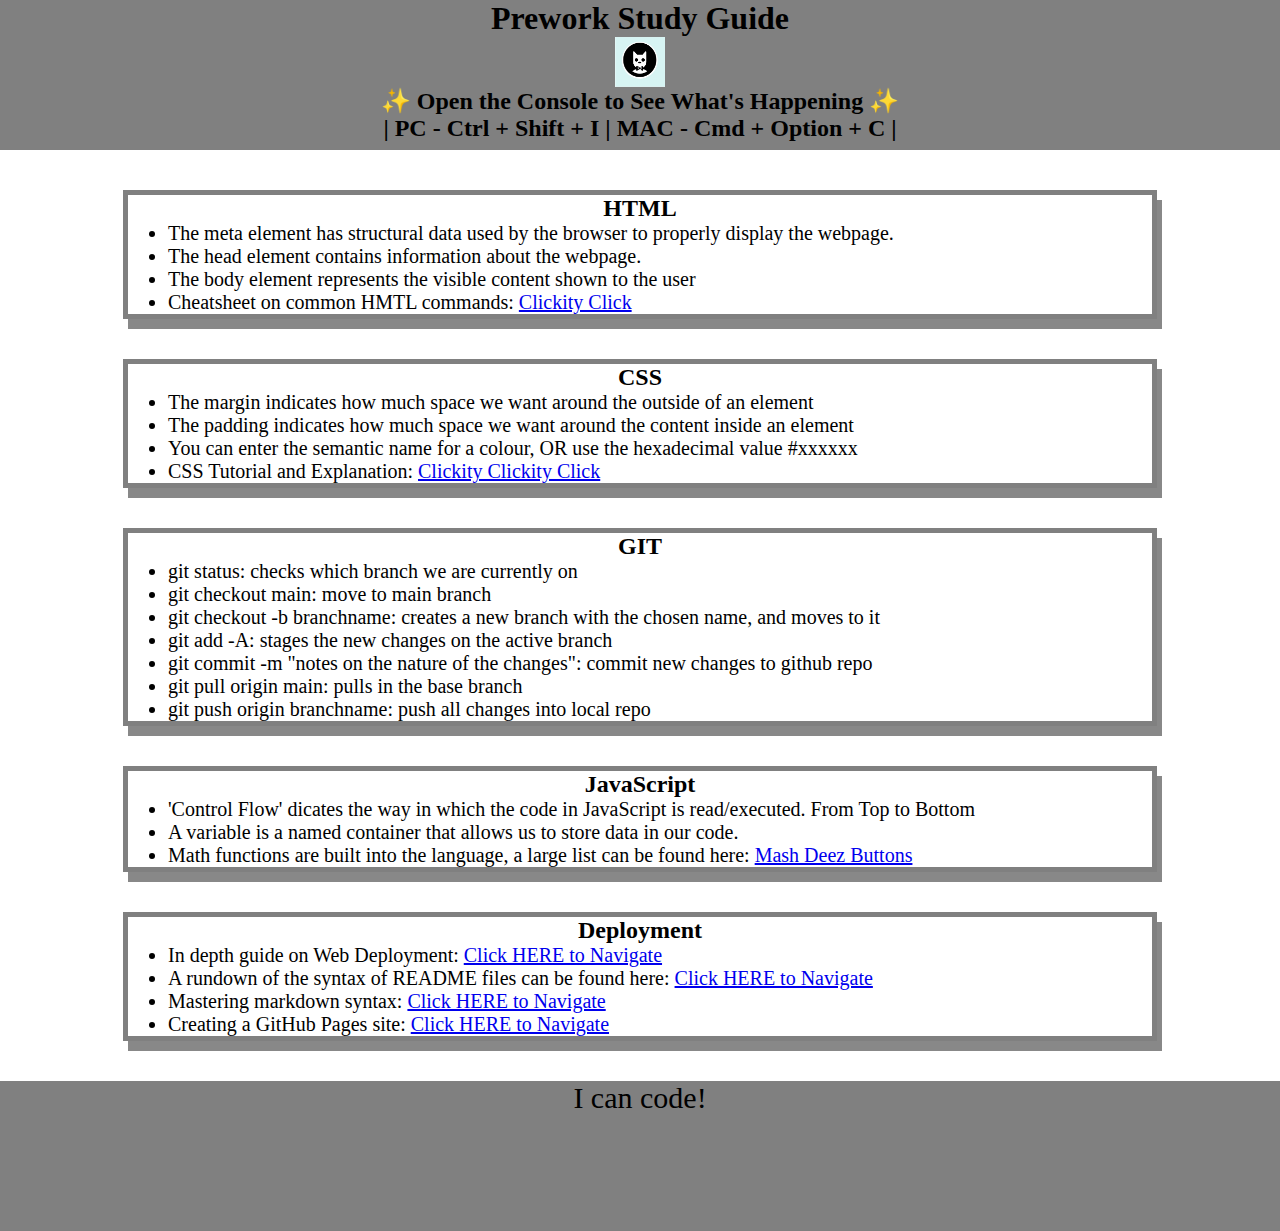
<file: index.html>
<!DOCTYPE html>
<html lang="en">

<!---This is the HEAD of the HTML sheet, it gives the browser information about how to render the webpage we create-->
  <head>
    <meta charset="UTF-8" />
    <meta http-equiv="X-UA-Compatible" content="IE=edge" />
    <meta name="viewport" content="width=device-width, initial-scale=1.0" />
    <link rel="stylesheet" href="./assets/style.css" />
    <title>Prework Study Guide</title>
  </head>

<!---This is the BODY of the HTML sheet, it stores the HEADER, the MAIN and it's SECTIONs, and the FOOTER, and is the skeleton of the webpages body-->
  <body>
    <header id="top">
      <h1>Prework Study Guide</h1>
      <img src="./assets/bowtie-cat.png" alt="Profile image of a cat wearing a bow tie"/>
      <h2>✨ Open the Console to See What's Happening ✨<br>| PC - Ctrl + Shift + I | MAC - Cmd + Option + C |</h2>

    </header>


    <main>
      <section class="card" id="html-section">

        <h2>HTML</h2>

        <ul>

          <li>The meta element has structural data used by the browser to properly display the webpage.</li>
          
          <li>The head element contains information about the webpage.</li>

          <li>The body element represents the visible content shown to the user</li>

          <li>Cheatsheet on common HMTL commands: <a href="https://www.w3schools.com/html/">Clickity Click</a></li>

        </ul>

      </section>

      <section class="card" id="css-section">

        <h2>CSS</h2>

        <ul>

          <li>The margin indicates how much space we want around the outside of an element</li>
          
          <li>The padding indicates how much space we want around the content inside an element</li>

          <li>You can enter the semantic name for a colour, OR use the hexadecimal value #xxxxxx</li>

          <li>CSS Tutorial and Explanation: <a href="https://developer.mozilla.org/en-US/docs/Web/CSS">Clickity Clickity Click</a></li>

        </ul>

      </section>

      <section class="card" id="git-section">

        <h2>GIT</h2>

        <ul>

          <li> git status: checks which branch we are currently on</li>

          <li> git checkout main: move to main branch</li>

          <li> git checkout -b branchname: creates a new branch with the chosen name, and moves to it</li>

          <li> git add -A: stages the new changes on the active branch</li>

          <li> git commit -m "notes on the nature of the changes": commit new changes to github repo</li>

          <li> git pull origin main: pulls in the base branch</li>

          <li> git push origin branchname: push all changes into local repo</li>

        </ul>

      </section>

      <section class="card" id="javascript-section">

        <h2>JavaScript</h2>

        <ul>

          <li>'Control Flow' dicates the way in which the code in JavaScript is read/executed. From Top to Bottom</li>

          <li>A variable is a named container that allows us to store data in our code.</li>

          <li>Math functions are built into the language, a large list can be found here: <a href="https://developer.mozilla.org/en-US/docs/Web/JavaScript/Reference/Global_Objects/Math">Mash Deez Buttons</a></li>

        </ul>

      </section>

      <section class="card" id="Deployment">

        <h2>Deployment</h2>

        <ul>

          <li>In depth guide on Web Deployment: <a href="https://dev.to/alexmercedcoder/in-depth-guide-on-understanding-deploying-web-apps-56ap">Click HERE to Navigate</a></li>

          <li> A rundown of the syntax of README files can be found here: <a href="https://coding-boot-camp.github.io/full-stack/github/professional-readme-guide">Click HERE to Navigate</a></li>

          <li> Mastering markdown syntax: <a href="https://docs.github.com/en/get-started/writing-on-github/getting-started-with-writing-and-formatting-on-github/basic-writing-and-formatting-syntax">Click HERE to Navigate</a></li>

          <li> Creating a GitHub Pages site: <a href="https://docs.github.com/en/pages/getting-started-with-github-pages/creating-a-github-pages-site#creating-your-site">Click HERE to Navigate</a></li>

        </ul>


      </section>

    <footer>

      <p>I can code!</p>

    </footer>

    <script src="./assets/script.js"></script>

  </body>

</html>
</file>
<file: assets/style.css>
* {
    margin: 0;
    padding: 0;
}

header,
footer {
    width: 100%;
    height: 150px;
    background-color: grey;
    color: black;
}

h1,
h2 {
    text-align: center;
}

img {
    display: block;
    height: 50px;
    width: 50px;
    margin-left: auto;
    margin-right: auto;
}

ul {
    padding-left: 40px;
    font-size: 20px;
}

P {
    text-align: center;
    font-size: 30px;
}

.card {
    width: 80%;
    margin: 40px auto;
    border: 5px solid grey;
    box-shadow: 5px 10px #888888;
}
</file>
